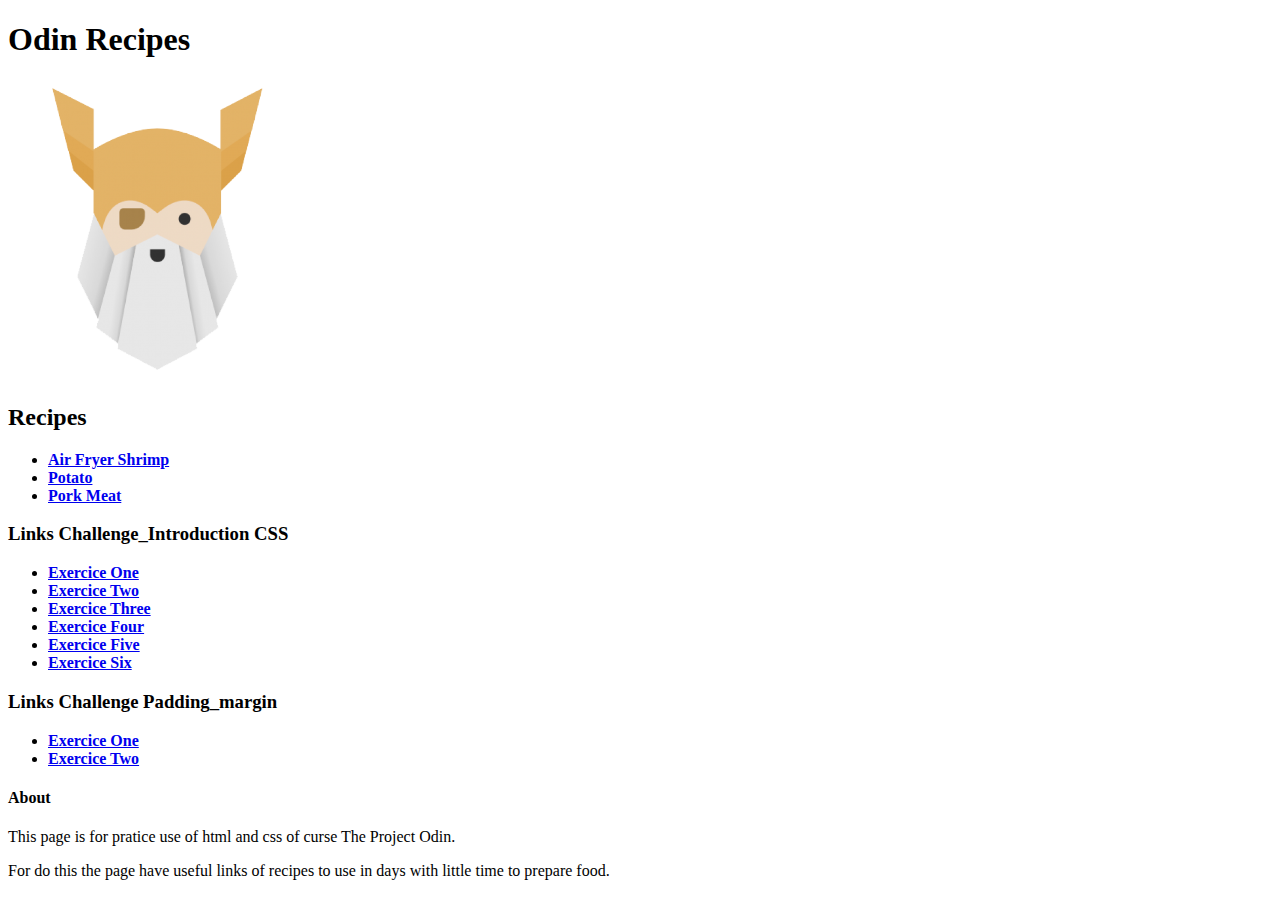
<file: index.html>
<!DOCTYPE html>
<html lang="en">
<head>
    <meta charset="UTF-8">
    <meta http-equiv="X-UA-Compatible" content="IE=edge">
    <meta name="viewport" content="width=device-width, initial-scale=1.0">
    <title>Odin Project</title>
</head>
<body>
    <h1>Odin Recipes</h1>
    <p><img src="./images/mstile-310x310.png" alt="The Odin Project Logo" width="300px" height="300px"></p>
    <h2>Recipes</h1>
    <ul>
        <li><strong><a href="recipes/shrimp.html">Air Fryer Shrimp</a></strong></li>
        <li><strong><a href="recipes/potato.html">Potato</a></strong></li>
        <li><strong><a href="recipes/meat.html">Pork Meat</a></strong></li>
    </ul>

    <h3>Links Challenge_Introduction CSS</h3>
    <ul>
        <li><strong><a href="./exerciceCSS/exerciceOne.html">Exercice One</a></strong></li>
        <li><strong><a href="./exerciceCSS/exerciceTwo.html">Exercice Two</a></strong></li>
        <li><strong><a href="./exerciceCSS/exerciceThree.html">Exercice Three</a></strong></li>
        <li><strong><a href="./exerciceCSS/exerciceFour.html">Exercice Four</a></strong></li>
        <li><strong><a href="./exerciceCSS/exerciceFive.html">Exercice Five</a></strong></li>
        <li><strong><a href="./exerciceCSS/exerciceSix.html">Exercice Six</a></strong></li>
    </ul>
    <h3>Links Challenge Padding_margin</h3>
    <ul>
        <li><strong><a href="./margin-paddingCSS/margin-and-padding-1/index.html">Exercice One</a></strong></li>
        <li><strong><a href="./margin-paddingCSS/margin-and-padding-2/index.html">Exercice Two</a></strong></li>
    </ul>
    <h4>About</h3>
    <p>This page is for pratice use of html and css of curse The Project Odin.</p>
    <p>For do this the page have useful links of recipes to use in days with little time to prepare food.</p>


</body>
</html>
</file>
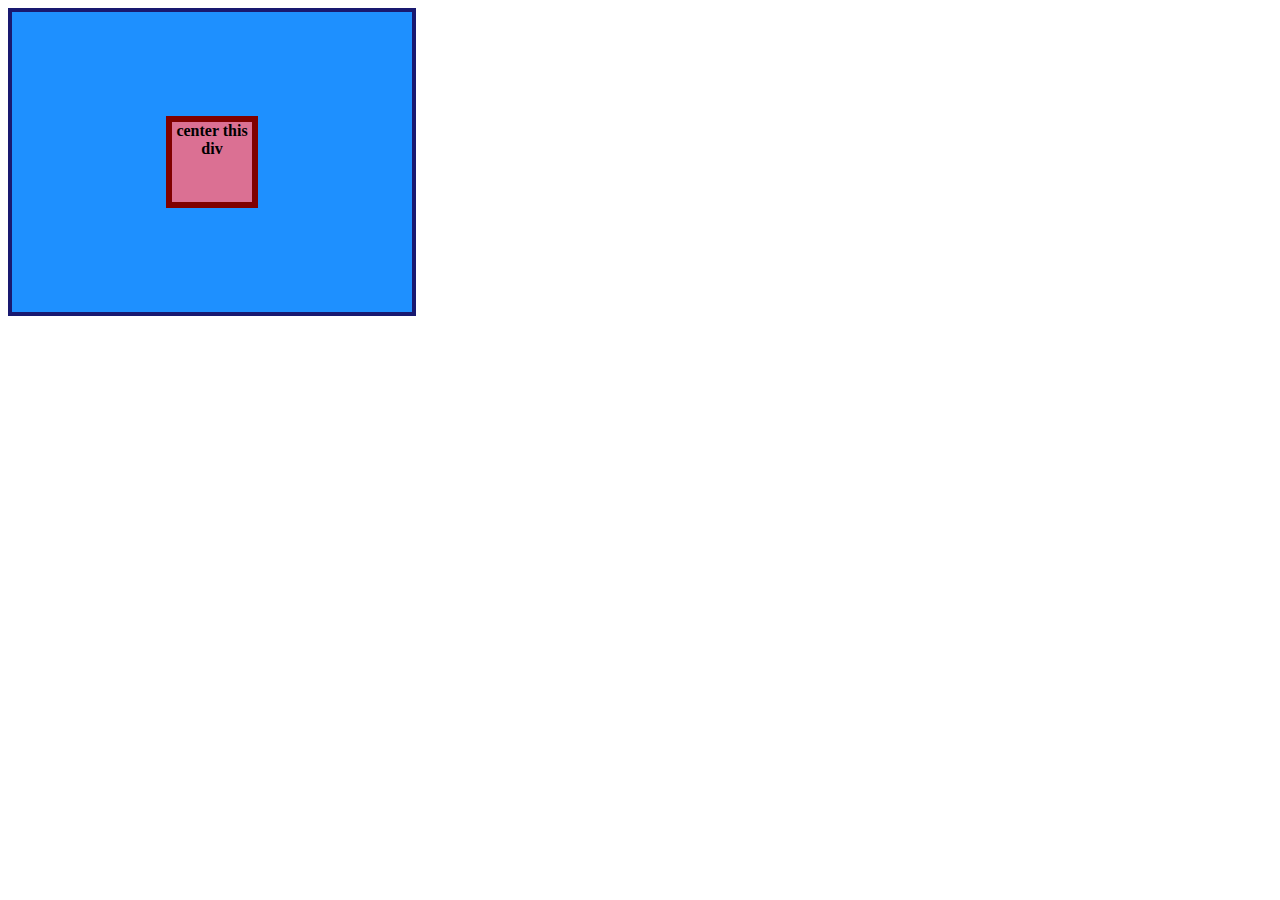
<file: flex/01-flex-center/index.html>
<!DOCTYPE html>
<html lang="en">
<head>
  <meta charset="UTF-8">
  <meta http-equiv="X-UA-Compatible" content="IE=edge">
  <meta name="viewport" content="width=device-width, initial-scale=1.0">
  <title>CENTER THIS DIV</title>
  <link rel="stylesheet" href="style.css">
</head>
<body>
  <div class="container">
    <div class="box">center this div</div>
  </div>
</body>
</html>
</file>
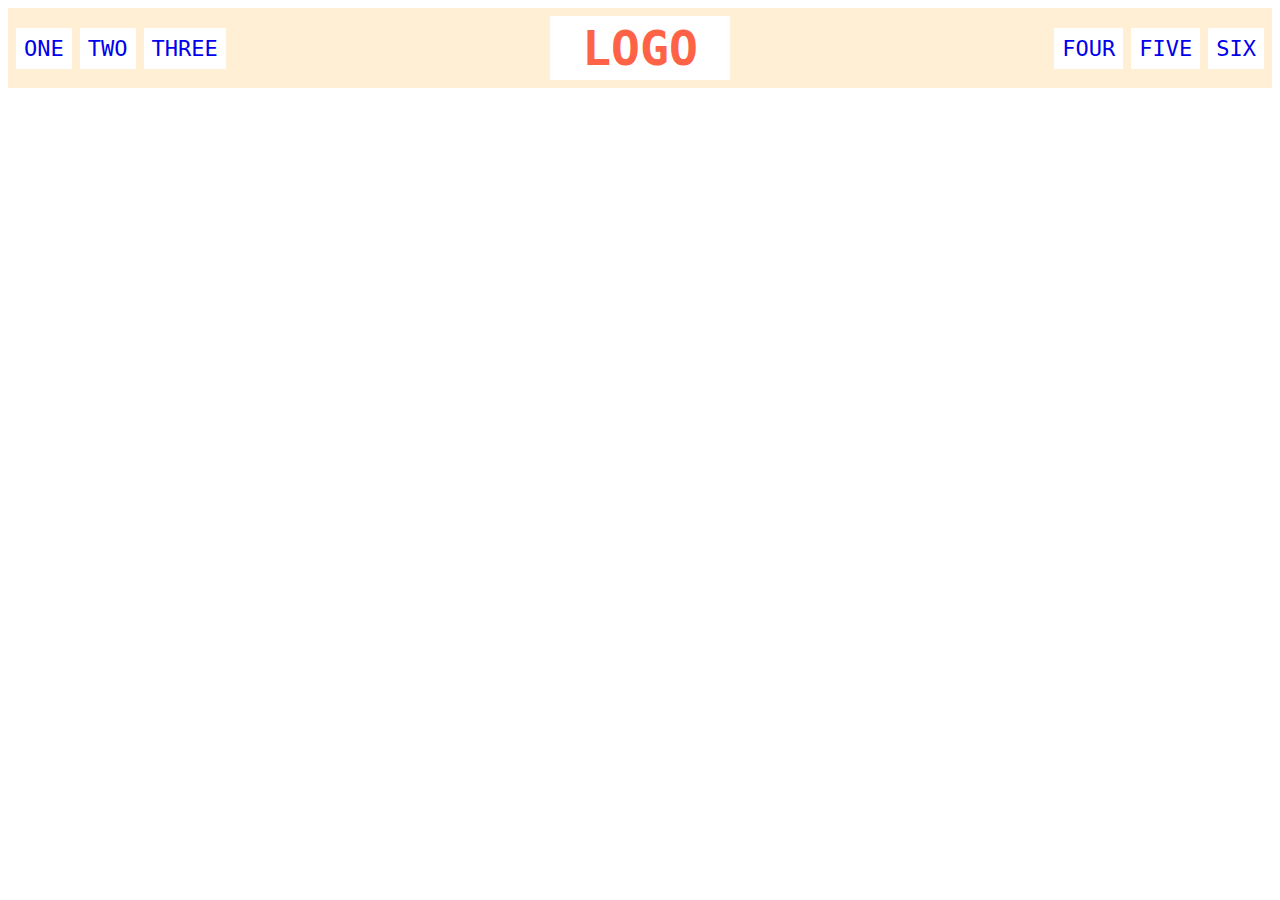
<file: flex/02-flex-header/index.html>
<!DOCTYPE html>
<html lang="en">
<head>
  <meta charset="UTF-8">
  <meta http-equiv="X-UA-Compatible" content="IE=edge">
  <meta name="viewport" content="width=device-width, initial-scale=1.0">
  <title>Flex Header</title>
  <link rel="stylesheet" href="style.css">
</head>
<body>
  <div class="header">
    <div class="left-links">
      <ul>
        <li><a href="#">ONE</a></li>
        <li><a href="#">TWO</a></li>
        <li><a href="#">THREE</a></li>
      </ul>
    </div>
    <div class="logo">LOGO</div>
    <div class="right-links">
      <ul>
        <li><a href="#">FOUR</a></li>
        <li><a href="#">FIVE</a></li>
        <li><a href="#">SIX</a></li>
      </ul>
    </div>
  </div>
</body>
</html>
</file>
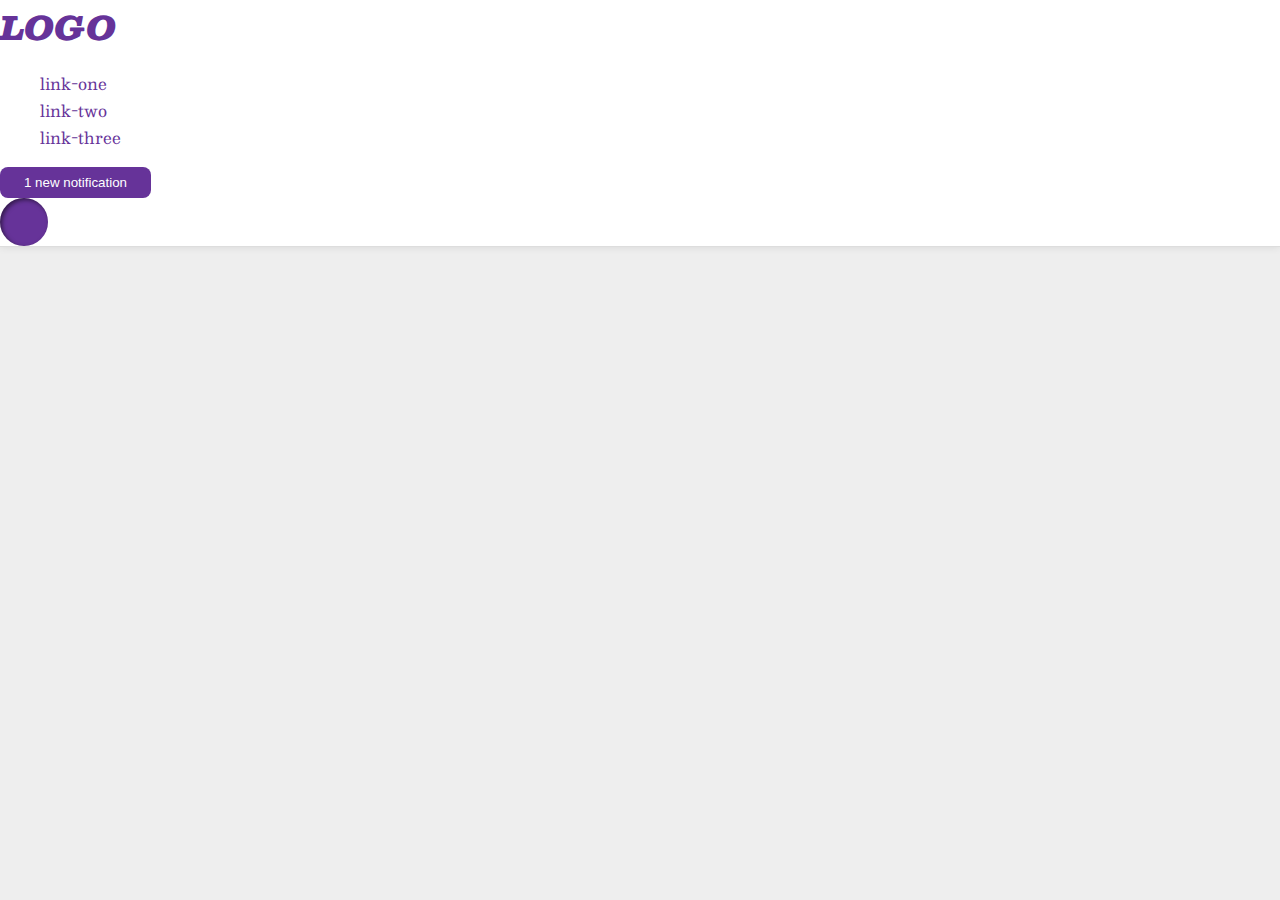
<file: flex/03-flex-header-2/index.html>
<!DOCTYPE html>
<html lang="en">
<head>
  <meta charset="UTF-8">
  <meta http-equiv="X-UA-Compatible" content="IE=edge">
  <meta name="viewport" content="width=device-width, initial-scale=1.0">
  <title>Flex Header 2</title>
  <link rel="stylesheet" href="style.css">
</head>
<body>
  <div class="header">
    <div class="logo">
      LOGO
    </div>
    <ul class="links">
      <li><a href="google.com">link-one</a></li>
      <li><a href="google.com">link-two</a></li>
      <li><a href="google.com">link-three</a></li>
    </ul>
    <button class="notifications">
      1 new notification
    </button>
    <div class="profile-image"></div>
  </div>
</body>
</html>
</file>
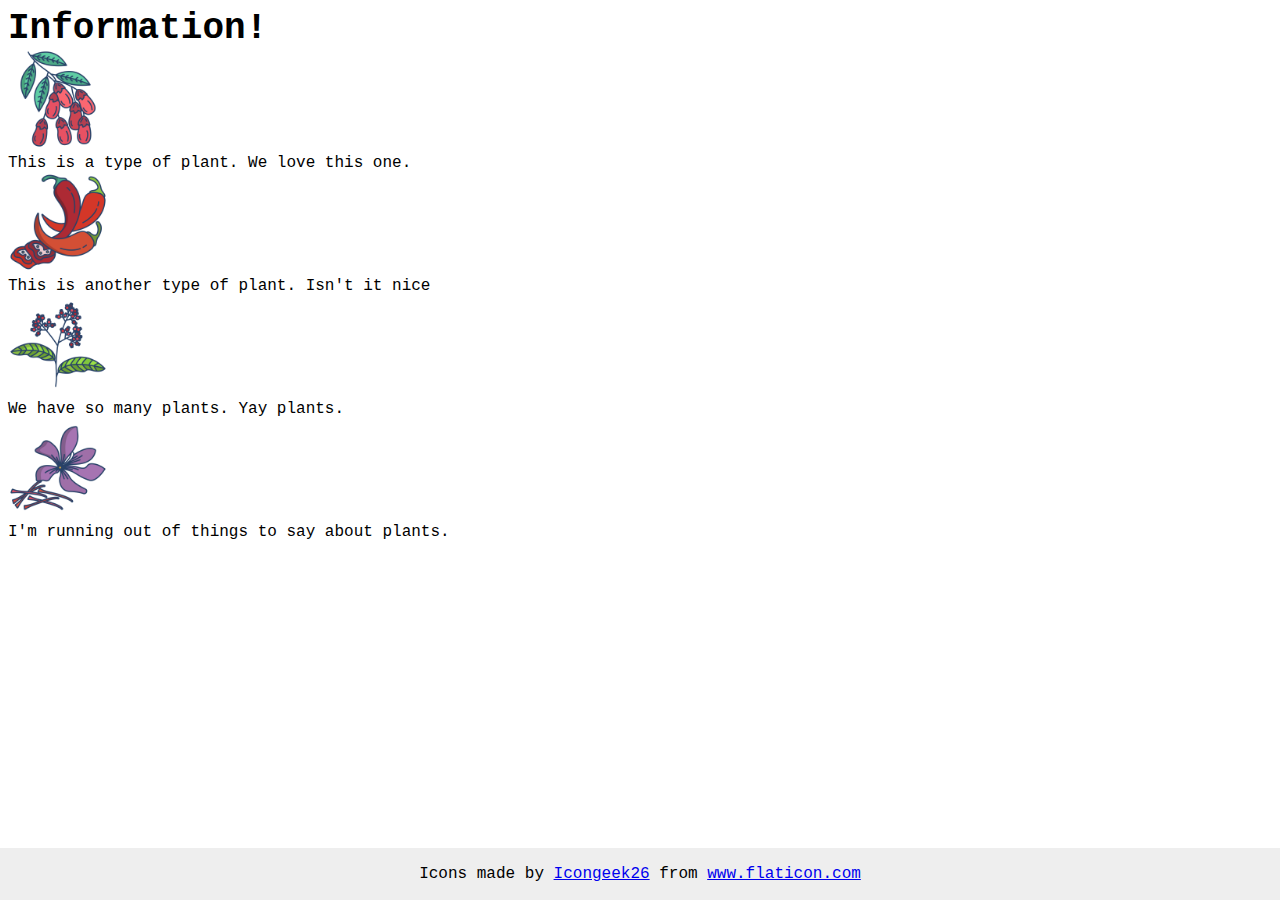
<file: flex/04-flex-information/index.html>
<!DOCTYPE html>
<html lang="en">
<head>
  <meta charset="UTF-8">
  <meta http-equiv="X-UA-Compatible" content="IE=edge">
  <meta name="viewport" content="width=device-width, initial-scale=1.0">
  <title>Information</title>
  <link rel="stylesheet" href="style.css">
</head>
<body>
  <div class="title">Information!</div>

  <img src="./images/barberry.png" alt="barberry">
  <div class="text">This is a type of plant. We love this one.</div>

  <img src="./images/chilli.png" alt="chili">
  <div class="text">This is another type of plant. Isn't it nice</div>

  <img src="./images/pepper.png" alt="pepper">
  <div class="text">We have so many plants. Yay plants.</div>

  <img src="./images/saffron.png" alt="saffron">
  <div class="text">I'm running out of things to say about plants.</div>

  <!-- disregard this section, it's here to give attribution to the creator of these icons -->
  <div class="footer">
    <div>Icons made by <a href="https://www.flaticon.com/authors/icongeek26" title="Icongeek26">Icongeek26</a> from <a href="https://www.flaticon.com/" title="Flaticon">www.flaticon.com</a></div>
  </div>
</body>
</html>
</file>
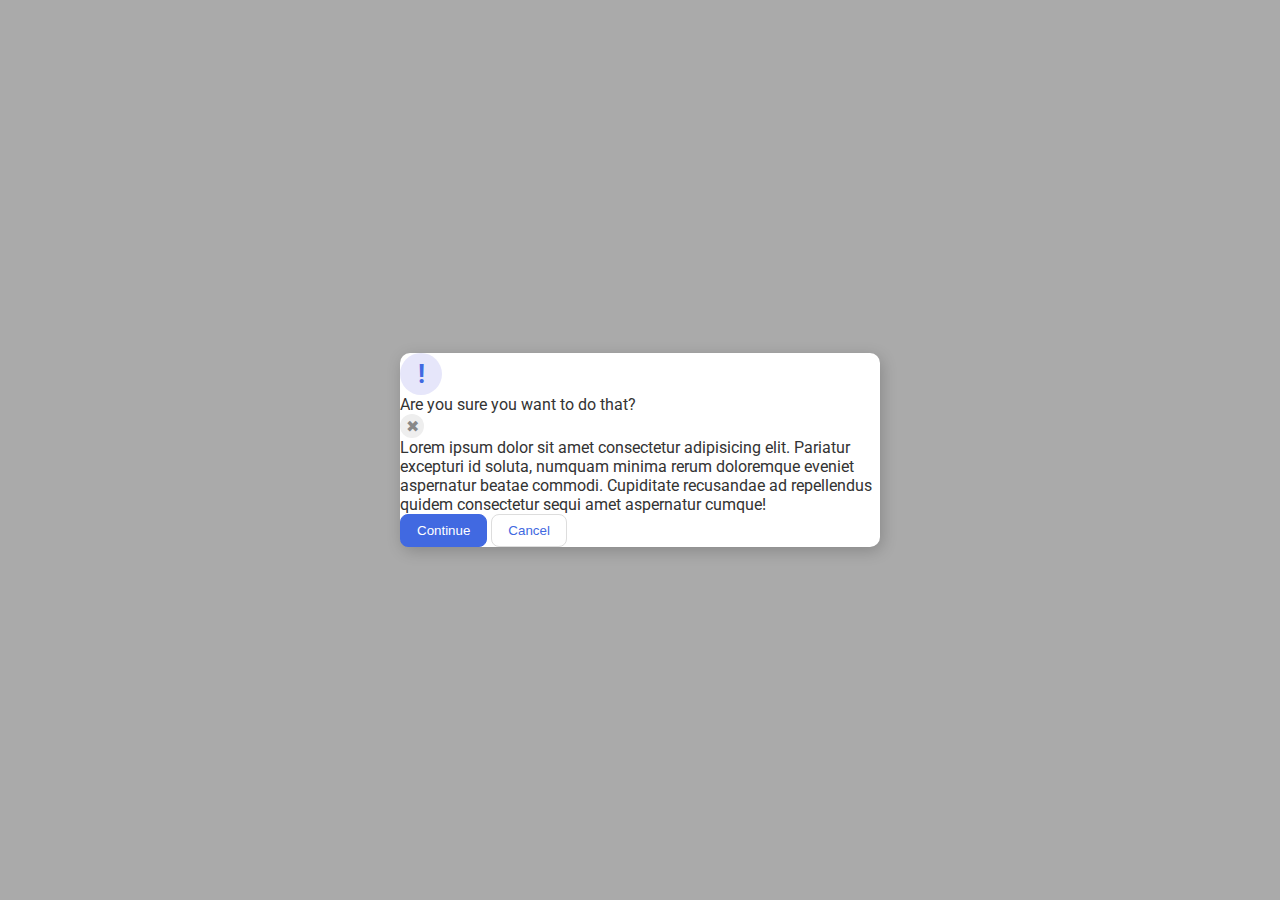
<file: flex/05-flex-modal/index.html>
<!DOCTYPE html>
<html lang="en">
<head>
  <meta charset="UTF-8">
  <meta http-equiv="X-UA-Compatible" content="IE=edge">
  <meta name="viewport" content="width=device-width, initial-scale=1.0">
  <link rel="stylesheet" href="style.css">
  <title>Modal</title>
</head>
<body>
  <div class="modal">
    <div class="icon">!</div>
    <div class="header">Are you sure you want to do that?</div>
    <div class="close-button">✖</div>
    <div class="text">Lorem ipsum dolor sit amet consectetur adipisicing elit. Pariatur excepturi id soluta, numquam minima rerum doloremque eveniet aspernatur beatae commodi. Cupiditate recusandae ad repellendus quidem consectetur sequi amet aspernatur cumque!</div>
    <button class="continue">Continue</button>
    <button class="cancel">Cancel</button>
  </div>
</body>
</html>
</file>
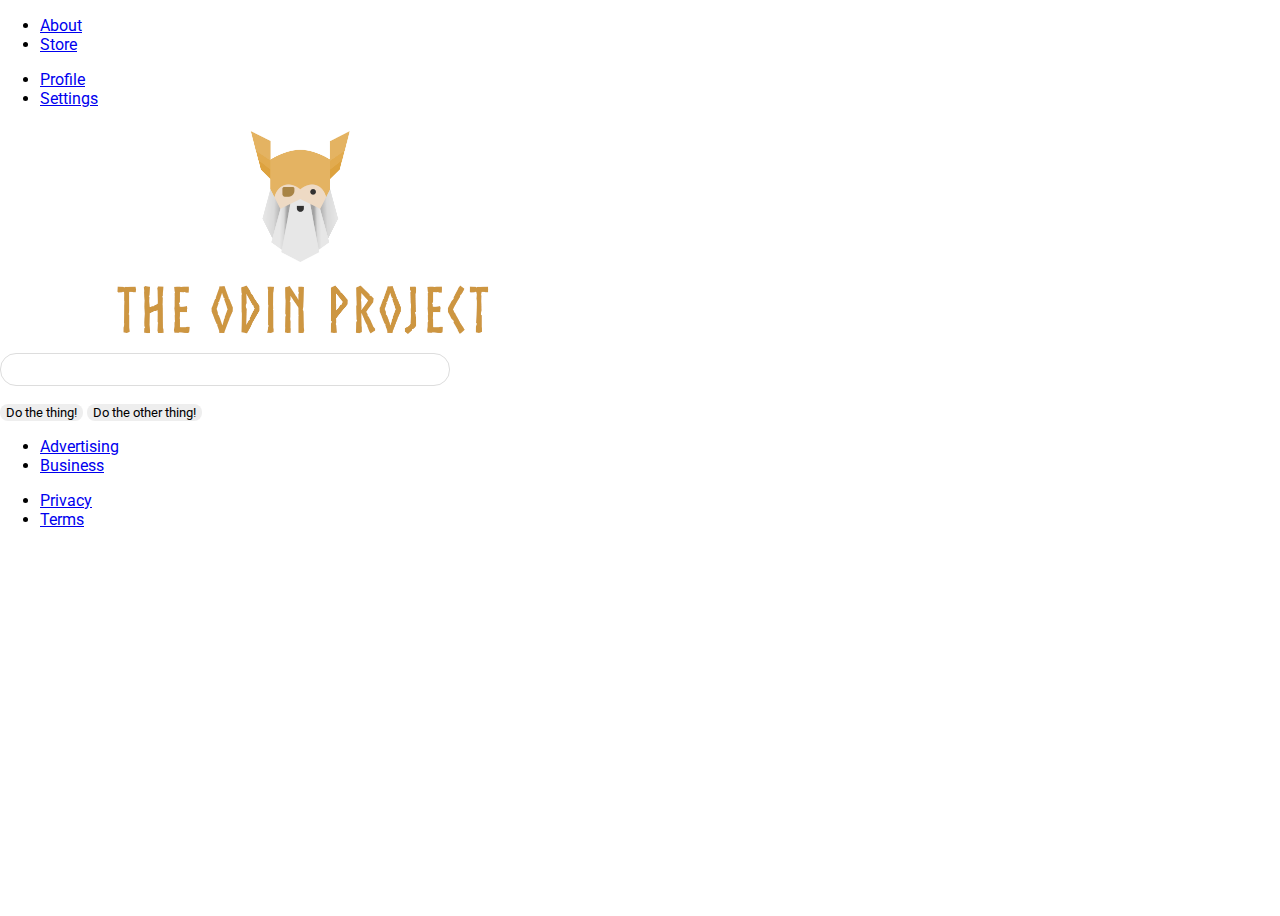
<file: flex/06-flex-layout/index.html>
<!DOCTYPE html>
<html lang="en">
<head>
  <meta charset="UTF-8">
  <meta http-equiv="X-UA-Compatible" content="IE=edge">
  <meta name="viewport" content="width=device-width, initial-scale=1.0">
  <title>LAYOUT</title>
  <link rel="stylesheet" href="./style.css">
</head>
<body>
  <div class="header">
    <ul class="left-links">
      <li><a href="google.com">About</a></li>
      <li><a href="google.com">Store</a></li>
    </ul>
    <ul class="right-links">
      <li><a href="google.com">Profile</a></li>
      <li><a href="google.com">Settings</a></li>
    </ul>
  </div>
  <div class="content">
    <img src="./logo.png" alt="">
    <div class="input">
      <input type="text">
    </div>
    <div class="buttons">
      <button>Do the thing!</button>
      <button>Do the other thing!</button>
    </div>
  </div>
  <div class="footer">
    <ul class="left-links">
      <li><a href="google.com">Advertising</a></li>
      <li><a href="google.com">Business</a></li>
    </ul>
    <ul class="right-links">
      <li><a href="google.com">Privacy</a></li>
      <li><a href="google.com">Terms</a></li>
    </ul>
  </div>
</body>
</html>
</file>
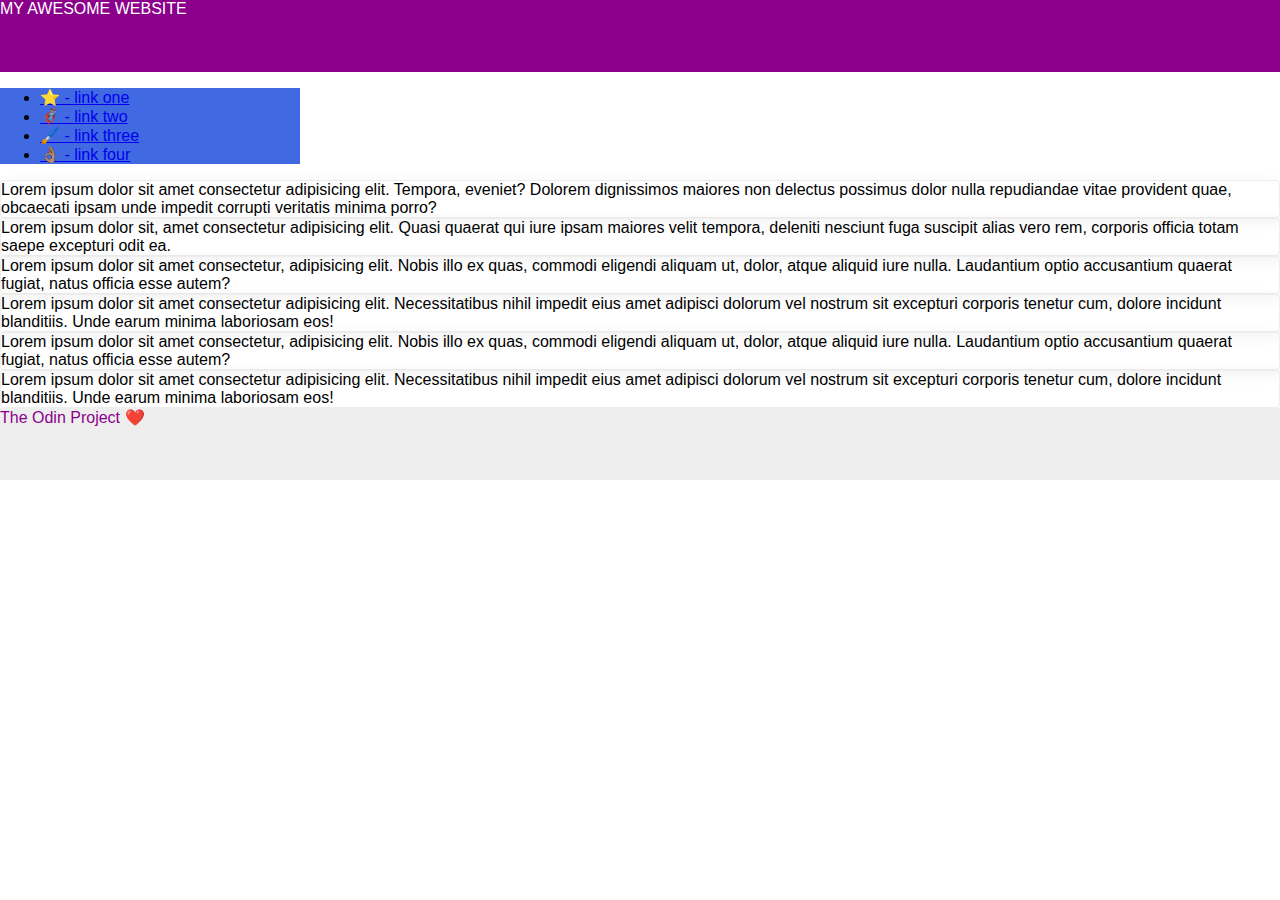
<file: flex/07-flex-layout-2/index.html>
<!DOCTYPE html>
<html lang="en">
<head>
  <meta charset="UTF-8">
  <meta http-equiv="X-UA-Compatible" content="IE=edge">
  <meta name="viewport" content="width=device-width, initial-scale=1.0">
  <title>The Holy Grail</title>
  <link rel="stylesheet" href="style.css">
</head>
<body>
  <div class="header">
    MY AWESOME WEBSITE
  </div>
  
  <div class="sidebar">
    <ul>
      <li><a href="google.com">⭐ - link one</a></li>
      <li><a href="google.com">🦸🏽‍♂️ - link two</a></li>
      <li><a href="google.com">🖌️ - link three</a></li>
      <li><a href="google.com">👌🏽 - link four</a></li>
    </ul>
  </div>

  <div class="card">Lorem ipsum dolor sit amet consectetur adipisicing elit. Tempora, eveniet? Dolorem dignissimos maiores non delectus possimus dolor nulla repudiandae vitae provident quae, obcaecati ipsam unde impedit corrupti veritatis minima porro?</div>
  <div class="card">Lorem ipsum dolor sit, amet consectetur adipisicing elit. Quasi quaerat qui iure ipsam maiores velit tempora, deleniti nesciunt fuga suscipit alias vero rem, corporis officia totam saepe excepturi odit ea.</div>
  <div class="card">Lorem ipsum dolor sit amet consectetur, adipisicing elit. Nobis illo ex quas, commodi eligendi aliquam ut, dolor, atque aliquid iure nulla. Laudantium optio accusantium quaerat fugiat, natus officia esse autem?</div>
  <div class="card">Lorem ipsum dolor sit amet consectetur adipisicing elit. Necessitatibus nihil impedit eius amet adipisci dolorum vel nostrum sit excepturi corporis tenetur cum, dolore incidunt blanditiis. Unde earum minima laboriosam eos!</div>
  <div class="card">Lorem ipsum dolor sit amet consectetur, adipisicing elit. Nobis illo ex quas, commodi eligendi aliquam ut, dolor, atque aliquid iure nulla. Laudantium optio accusantium quaerat fugiat, natus officia esse autem?</div>
  <div class="card">Lorem ipsum dolor sit amet consectetur adipisicing elit. Necessitatibus nihil impedit eius amet adipisci dolorum vel nostrum sit excepturi corporis tenetur cum, dolore incidunt blanditiis. Unde earum minima laboriosam eos!</div>
  
  <div class="footer">
    The Odin Project ❤️
  </div>
</body>
</html>
</file>
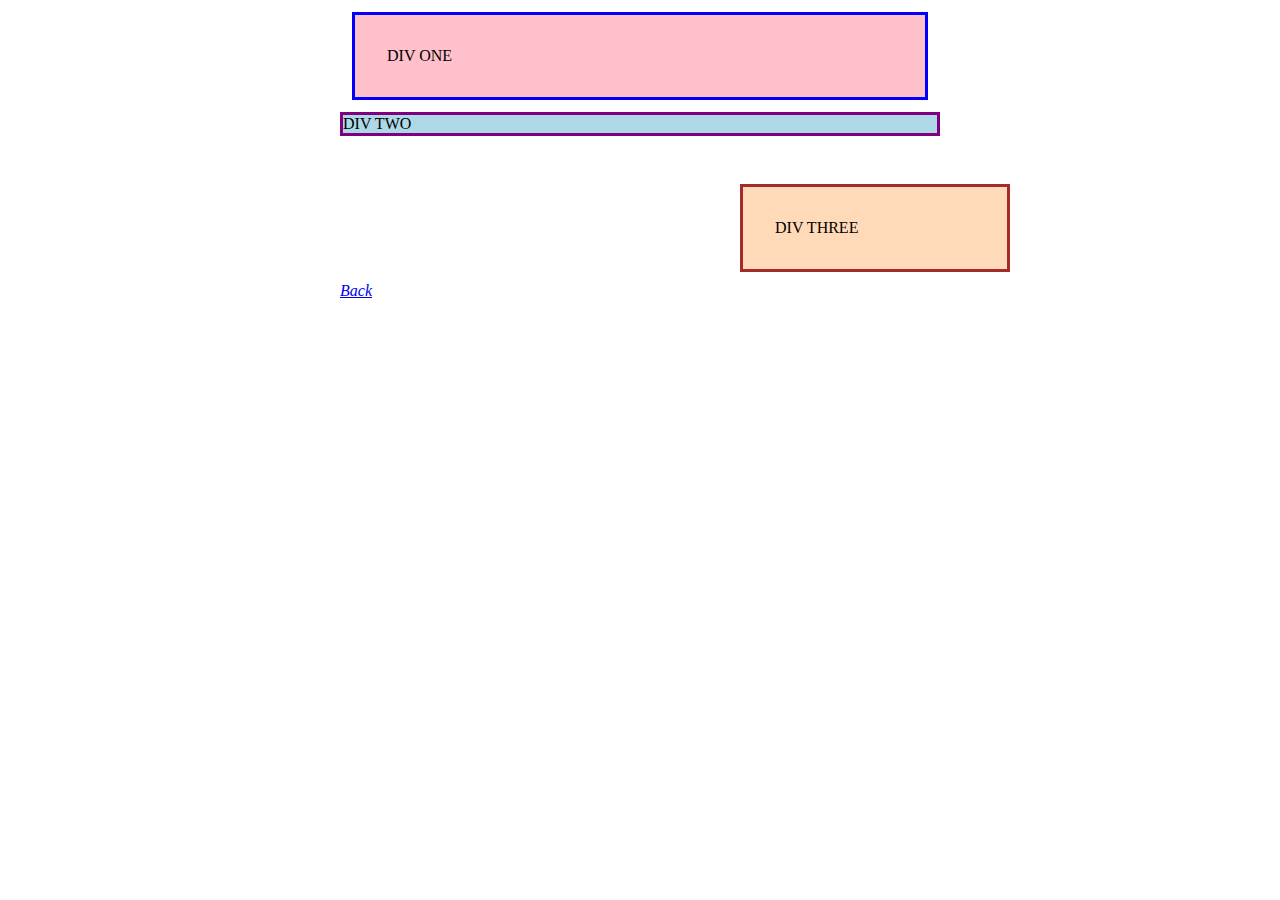
<file: margin-paddingCSS/margin-and-padding-1/index.html>
<!DOCTYPE html>
<html lang="en">
<head>
  <meta charset="UTF-8">
  <meta http-equiv="X-UA-Compatible" content="IE=edge">
  <meta name="viewport" content="width=device-width, initial-scale=1.0">
  <title>Margin and Padding exercise</title>
  <link rel="stylesheet" href="style.css">
</head>
<body>
  <div class="one">
    DIV ONE
  </div>
  <div class="two">
    DIV TWO
  </div>
  <div class="three">
    DIV THREE
  </div>
  <div style="margin-top: 10px;"><em><a href="../../index.html">Back</a></em></div>
</body>
</html>
</file>
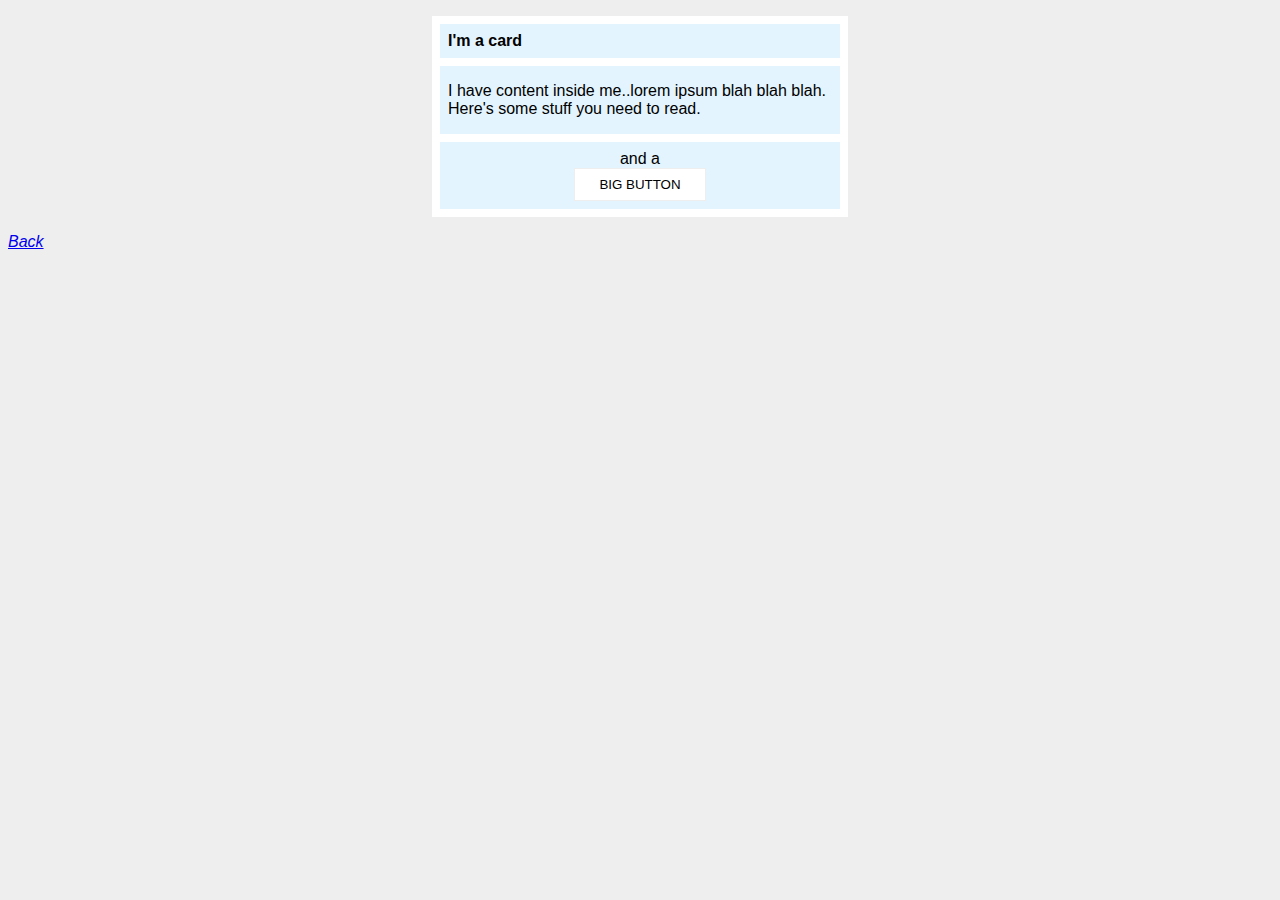
<file: margin-paddingCSS/margin-and-padding-2/index.html>
<!DOCTYPE html>
<html lang="en">
<head>
  <meta charset="UTF-8">
  <meta http-equiv="X-UA-Compatible" content="IE=edge">
  <meta name="viewport" content="width=device-width, initial-scale=1.0">
  <title>Margin and Padding exercise 2</title>
  <link rel="stylesheet" href="style.css">
</head>
<body>
  <div class="card">
    <h1 class="title">I'm a card</h1>
    <div class="content">I have content inside me..lorem ipsum blah blah blah. Here's some stuff you need to read.</div>
    <div class="button-container">and a <button>BIG BUTTON</button></div>
  </div>
  <div style="margin-top: 10px;"><em><a href="../../index.html">Back</a></em></div>
</body>
</html>
</file>
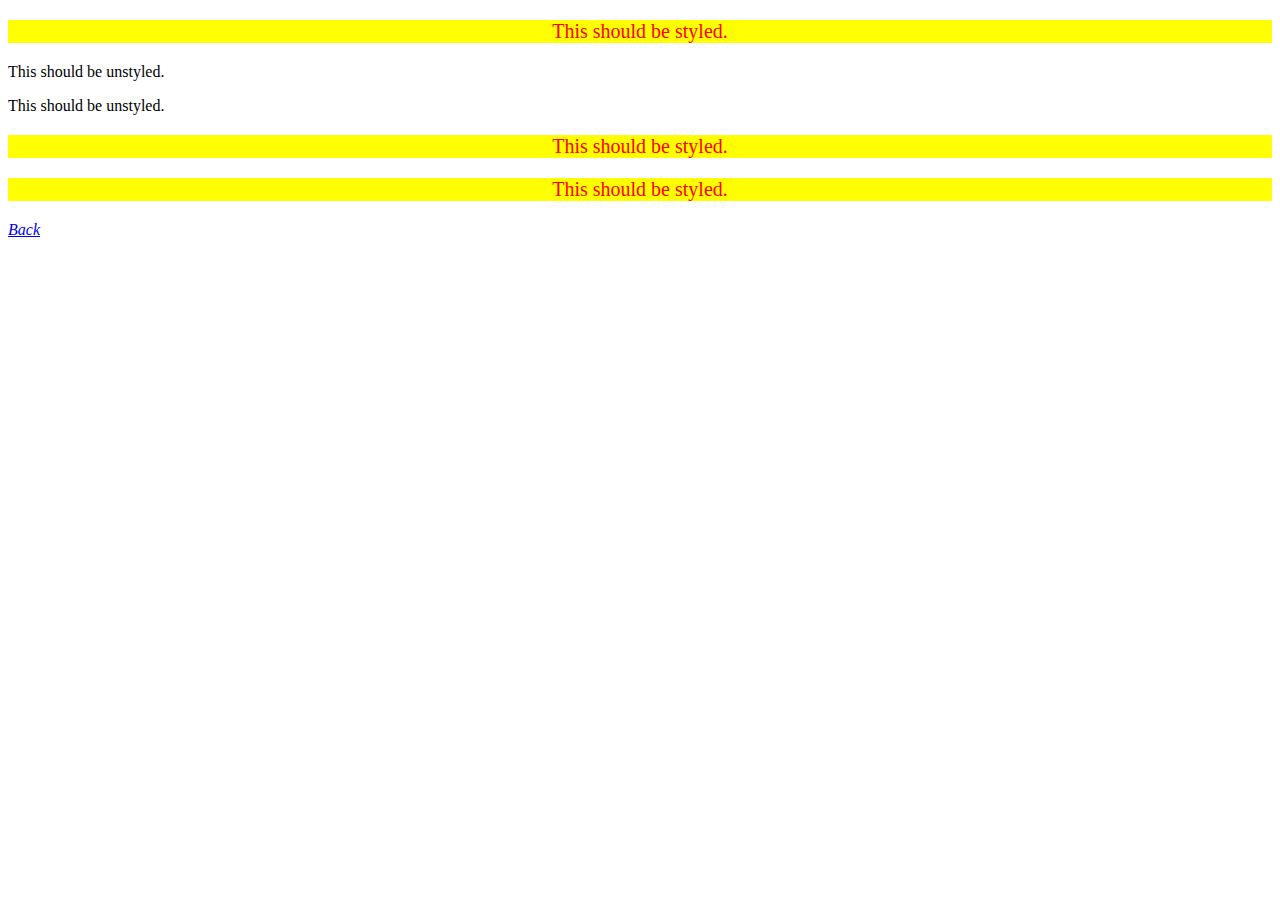
<file: exerciceCSS/exerciceFive.html>
<!DOCTYPE html>
<html lang="en">
<head>
    <meta charset="UTF-8">
    <meta http-equiv="X-UA-Compatible" content="IE=edge">
    <meta name="viewport" content="width=device-width, initial-scale=1.0">
    <link rel="stylesheet" href="style.css">
    <title>Descendant Combinator</title>
</head>
<body>
    <div class="container">
        <p class="text">This should be styled.</p>
    </div>
        <p class="text">This should be unstyled.</p>
        <p class="text">This should be unstyled.</p>
    <div class="container">
        <p class="text">This should be styled.</p>
        <p class="text">This should be styled.</p>
    </div>
    <div style="margin-top: 10px;"><em><a href="../index.html">Back</a></em></div>
</body>
</html>
</file>
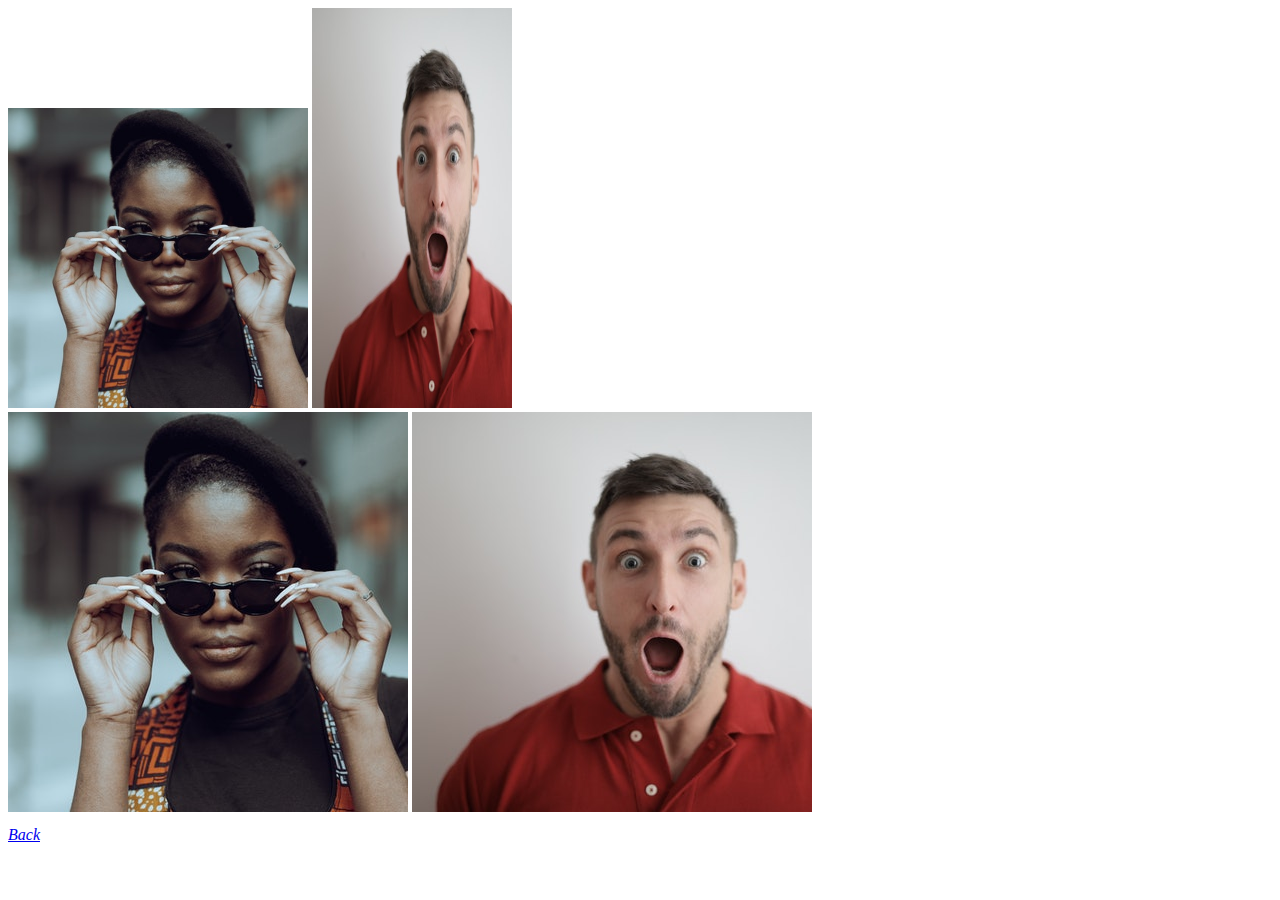
<file: exerciceCSS/exerciceFour.html>
<!DOCTYPE html>
<html lang="en">
<head>
  <meta charset="UTF-8">
  <meta http-equiv="X-UA-Compatible" content="IE=edge">
  <meta name="viewport" content="width=device-width, initial-scale=1.0">
  <title>Chaining Selectors</title>
  <link rel="stylesheet" href="style.css">
</head>
<body>
  <!-- Use the classes BELOW this line -->
  <div>
    <img class="avatar proportioned" src="../images/pexels-katho-mutodo-8434791.jpg" alt="">
    <img class="avatar distorted" src="../images/pexels-andrea-piacquadio-3777931.jpg" alt="">
  </div>
  <!-- Use the classes ABOVE this line -->
  <div>
    <img class="original proportioned" src="../images/pexels-katho-mutodo-8434791.jpg" alt="">
    <img class="original distorted" src="../images/pexels-andrea-piacquadio-3777931.jpg" alt="">
    <div style="margin-top: 10px;"><em><a href="../index.html">Back</a></em></div>
    </div>
</body>
</html>
</file>
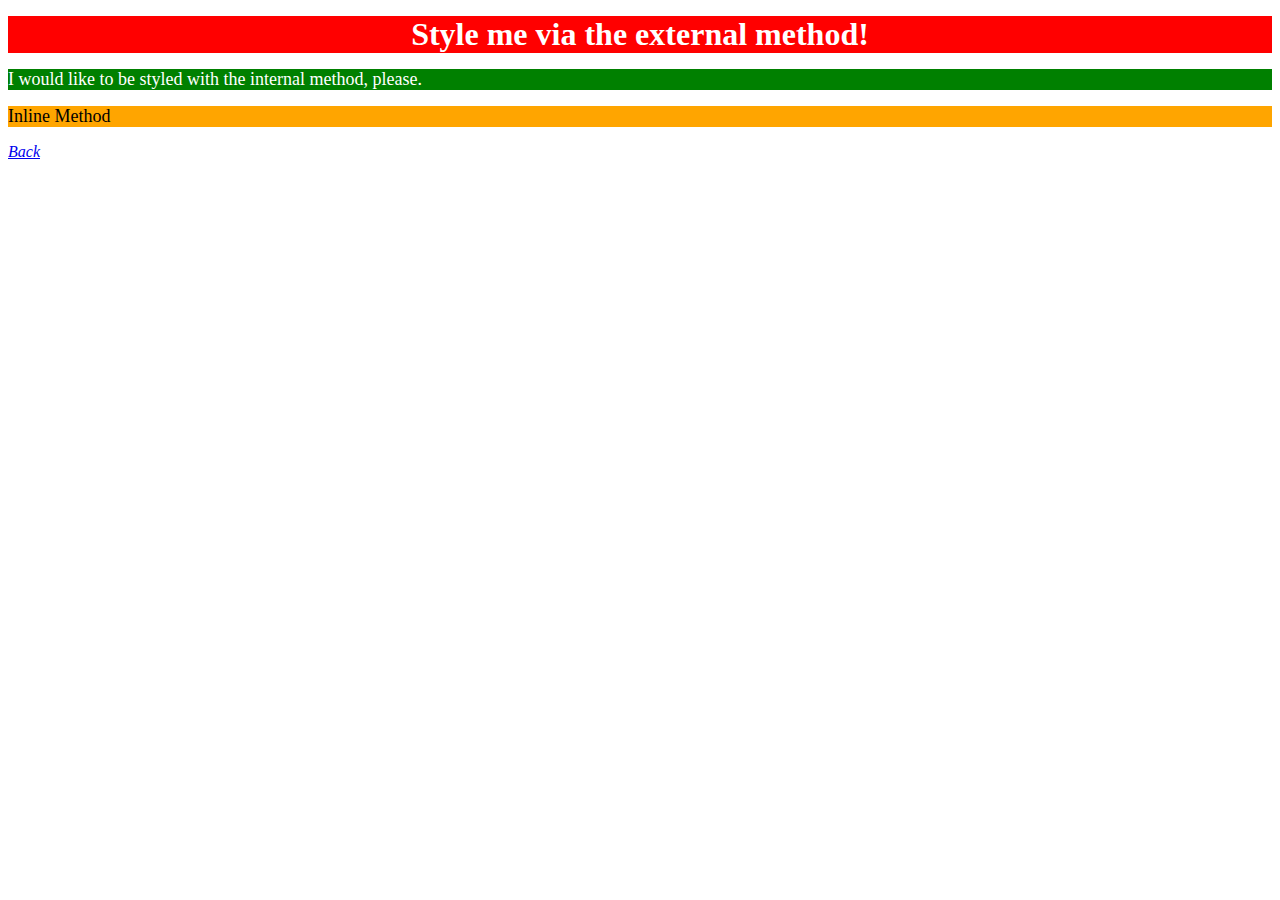
<file: exerciceCSS/exerciceOne.html>
<!DOCTYPE html>
<html lang="en">
<head>
    <meta charset="UTF-8">
    <meta http-equiv="X-UA-Compatible" content="IE=edge">
    <meta name="viewport" content="width=device-width, initial-scale=1.0">
    <style>
        .divGreen {
            background-color: green;
            color: white;
            font-size: 18px;
        }
    </style>
    <link rel="stylesheet" href="./style.css">
    
    <title>Methods for Adding CSS</title>
</head>
<body>
    <p><div class="divRed">Style me via the external method!</div></p>
    <p><div class="divGreen">I would like to be styled with the internal method, please.</div></p>
    <p><div style="background-color:orange; font-size: 18px;">Inline Method</div></p>

    <em><a href="../index.html">Back</a></em>
</body>
</html>
</file>
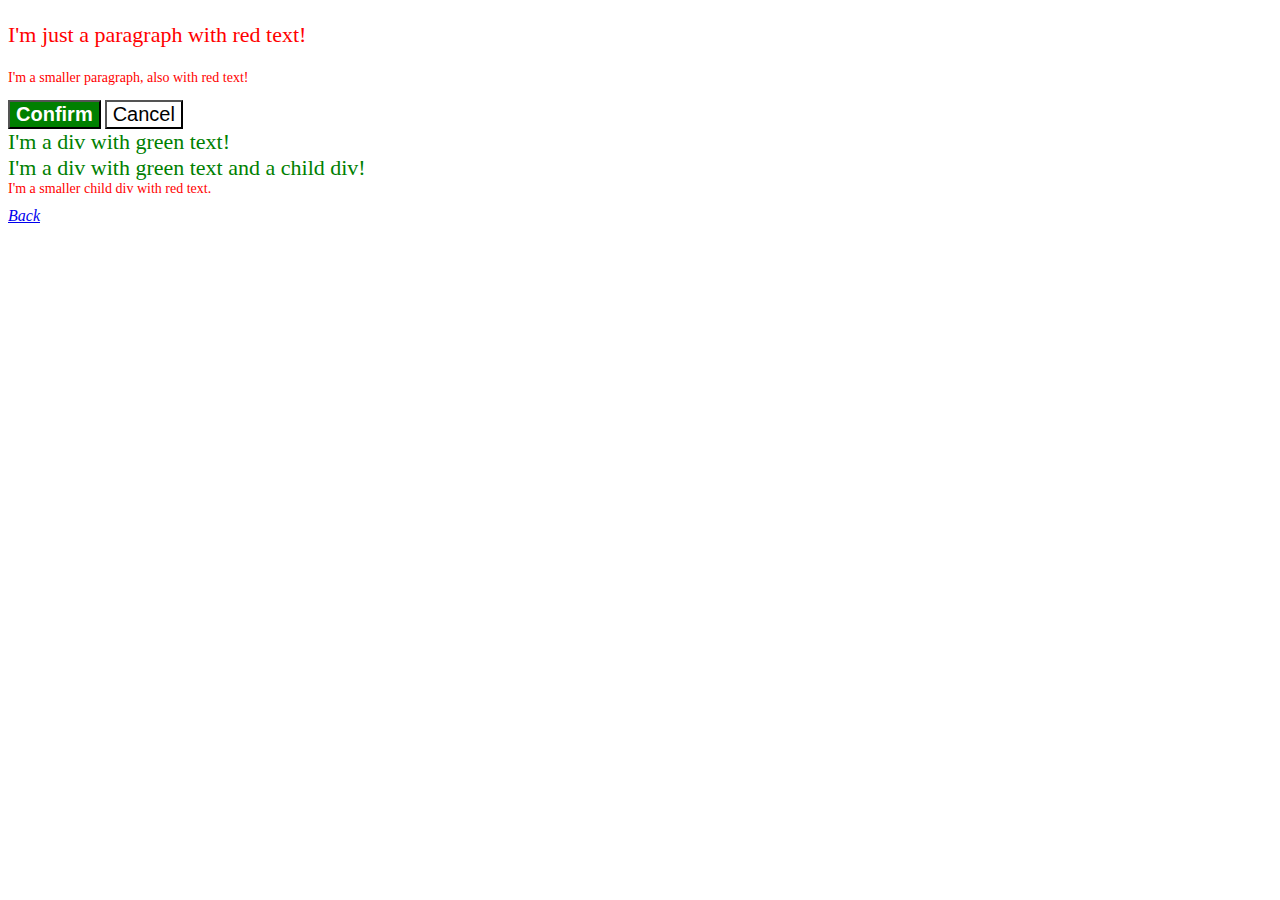
<file: exerciceCSS/exerciceSix.html>
<!DOCTYPE html>
<html lang="en">
<head>
  <meta charset="UTF-8">
  <meta http-equiv="X-UA-Compatible" content="IE=edge">
  <meta name="viewport" content="width=device-width, initial-scale=1.0">
  <link rel="stylesheet" href="style.css">
  <title>Fix the Cascade</title>
</head>
<body>
  <p class="para">I'm just a paragraph with red text!</p>
  <p class="small-para">I'm a smaller paragraph, also with red text!</p>

  <button id="confirm-button" class="button confirm">Confirm</button>
  <button id="cancel-button" class="button cancel">Cancel</button>

  <div class="text">I'm a div with green text!</div>
  <div class="text">I'm a div with green text and a child div!
    <div class="text child">I'm a smaller child div with red text.</div>
  </div>
  <div style="margin-top: 10px;"><em><a href="../index.html">Back</a></em></div>
</body>
</html>
</file>
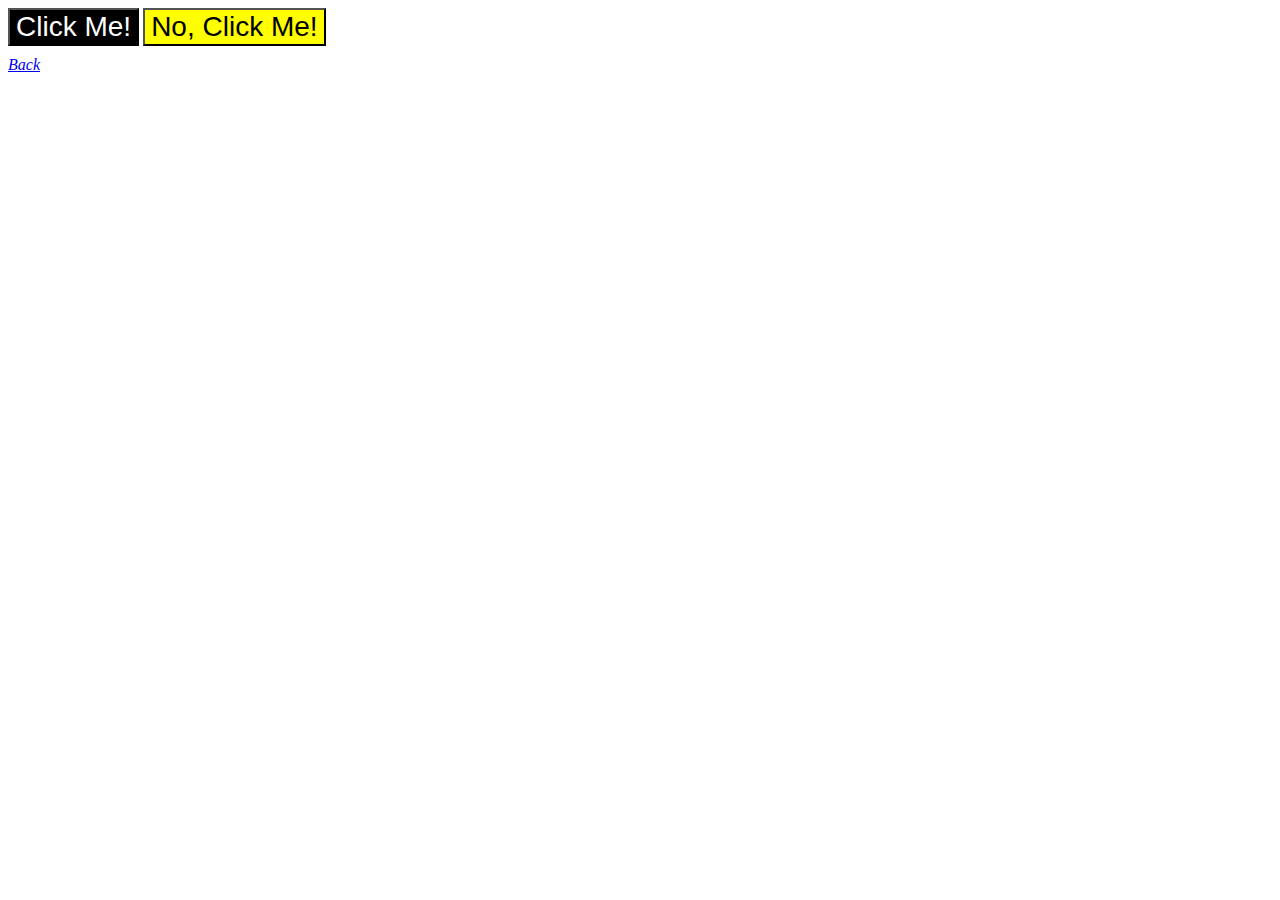
<file: exerciceCSS/exerciceThree.html>
<!DOCTYPE html>
<html lang="en">
<head>
    <meta charset="UTF-8">
    <meta http-equiv="X-UA-Compatible" content="IE=edge">
    <meta name="viewport" content="width=device-width, initial-scale=1.0">
    <link rel="stylesheet" href="./style.css">
    <title>Grouping Selectors</title>
</head>
<body>
        <button class="classThree1">Click Me!</button>
        <button class="classThree2"> No, Click Me! </button>
        <div style="margin-top: 10px;"><em><a href="../index.html">Back</a></em></div>
</body>
</html>
</file>
<file: flex/01-flex-center/style.css>
.container {
  background: dodgerblue;
  border: 4px solid midnightblue;
  width: 400px;
  height: 300px;
  display:flex;
  align-items: center;
  justify-content: center;
}

.box {
  
  background: palevioletred;
  font-weight: bold;
  text-align: center;
  border: 6px solid maroon;
  width: 80px;
  height: 80px;
}
</file>
<file: flex/02-flex-header/style.css>
.header  {
  padding: 8px;
  font-family: monospace;
  background: papayawhip;
  display: flex;
  justify-content: space-between;
  align-items: center;
}

.logo {
  font-size: 48px;
  font-weight: 900;
  color: tomato;
  background: white;
  padding: 4px 32px;
}

ul {
  /* this removes the dots on the list items*/
  list-style-type: none;
  display: flex;
  padding: 0px;
  margin: 0px;
  gap: 8px;
}

a {
  font-size: 22px;
  background: white;
  padding: 8px;
  /* this removes the line under the links */
  text-decoration: none;
}
</file>
<file: flex/03-flex-header-2/style.css>
/* this is some magical font-importing.  
you'll learn about it later. */
@import url('https://fonts.googleapis.com/css2?family=Besley:ital,wght@0,400;1,900&display=swap');

body {
  margin: 0;
  background: #eee;
  font-family: Besley, serif;
}

.header {
  background: white;
  border-bottom: 1px solid #ddd;
  box-shadow: 0 0 8px rgba(0,0,0,.1);
}

.profile-image {
  background: rebeccapurple;
  box-shadow: inset 2px 2px 4px rgba(0,0,0,.5);
  border-radius: 50%;
  width: 48px;
  height:  48px;
}

.logo {
  color: rebeccapurple;
  font-size: 32px;
  font-weight: 900;
  font-style: italic;
}

button {
  border: none;
  border-radius: 8px;
  background: rebeccapurple;
  color: white;
  padding: 8px 24px;
}

a {
  /* this removes the line under our links */
  text-decoration: none;
  color: rebeccapurple;
}

ul {
  list-style-type: none;
}
</file>
<file: flex/04-flex-information/style.css>
body {
  font-family: 'Courier New', Courier, monospace;
}

img {
  width: 100px;
  height: 100px;
}

.title {
  font-size: 36px;
  font-weight: 900;
}

/* do not edit this footer */
.footer {
  position: fixed;
  bottom: 0;
  left: 0;
  right: 0;
  height: 52px;
  display: flex;
  align-items: center;
  justify-content: center;
  background: #eee;
}
</file>
<file: flex/05-flex-modal/style.css>
@import url('https://fonts.googleapis.com/css2?family=Roboto:wght@400;700&display=swap');

html, body {
  height: 100%;
}

body {
  font-family: Roboto, sans-serif;
  margin: 0;
  background: #aaa;
  color: #333;
  /* I'll give you this one for free lol */
  display: flex;
  align-items: center;
  justify-content: center;
}

.modal {
  background: white;
  width: 480px;
  border-radius: 10px;
  box-shadow: 2px 4px 16px rgba(0,0,0,.2);
}

.icon {
  color: royalblue;
  font-size: 26px;
  font-weight: 700;
  background: lavender;
  width: 42px;
  height: 42px;
  border-radius: 50%;
  display: flex;
  align-items: center;
  justify-content: center;
}

.close-button {
  background: #eee;
  border-radius: 50%;
  color: #888;
  font-weight: 400;
  font-size: 16px;
  height: 24px;
  width: 24px;
  display: flex;
  align-items: center;
  justify-content: center;
}

button {
  padding: 8px 16px;
  border-radius: 8px;
}

button.continue {
  background: royalblue;
  border: 1px solid royalblue;
  color: white;
}

button.cancel {
  background: white;
  border: 1px solid #ddd;
  color: royalblue;
}
</file>
<file: flex/06-flex-layout/style.css>
@import url('https://fonts.googleapis.com/css2?family=Roboto:wght@400;700&display=swap');

body {
  height: 100vh;
  margin: 0;
  overflow: hidden;
  font-family: Roboto, sans-serif;
}

img {
  width: 600px;
}

button {
  font-family: Roboto, sans-serif;
  border: none;
  border-radius: 8px;
  background: #eee;
}

input {
  border: 1px solid #ddd;
  border-radius: 16px;
  padding: 8px 24px;
  width: 400px;
  margin-bottom: 16px;
}
</file>
<file: flex/07-flex-layout-2/style.css>
body {
  font-family: -apple-system, BlinkMacSystemFont, 'Segoe UI', Roboto, Oxygen, Ubuntu, Cantarell, 'Open Sans', 'Helvetica Neue', sans-serif;
  margin: 0;
  min-height: 100vh;
}

.header {
  height: 72px;
  background: darkmagenta;
  color: white;
}

.footer {
  height: 72px;
  background: #eee;
  color: darkmagenta;
}

.sidebar {
  width: 300px;
  background: royalblue;
}

.card {
  border: 1px solid #eee;
  box-shadow: 2px 4px 16px rgba(0,0,0,.06);
  border-radius: 4px;
}
</file>
<file: margin-paddingCSS/margin-and-padding-1/style.css>
body {
  max-width: 600px;
  margin: 0 auto;
}

.one {
  background: pink;
  border: 3px solid blue;
  /* CHANGE ME */
  padding: 32px;
  margin: 12px;
}

.two {
  background: lightblue;
  border: 3px solid purple;
  /* CHANGE ME */
  margin-bottom: 48px;
}

.three {
  background: peachpuff;
  border: 3px solid brown;
  width: 200px;
  /* CHANGE ME */
  padding: 32px;
  margin-left: 400px;
}
</file>
<file: margin-paddingCSS/margin-and-padding-2/style.css>
body {
  background: #eee;
  font-family: sans-serif;
}

.card {
  width: 400px;
  background: #fff;
  padding: 8px;

  margin: 16px auto;
}

.title {
  background: #e3f4ff;
  margin-top: 0px;
  margin-bottom: 8px;
  font-size: 16px;
  padding: 8px;
}

.content {
  background: #e3f4ff;
  margin-bottom: 8px;
  padding: 16px 8px;

}

.button-container {
  background: #e3f4ff;
  text-align: center;
  padding: 8px;
}

button {
  background: white;
  border: 1px solid #eee;
  padding: 8px; /*If use 8px and 24px it's ok. Kill two lines below.*/
  padding-left: 24px;
  padding-right: 24px;
  display: block;
  margin: 0 auto;

}
</file>
<file: exerciceCSS/style.css>
/* Exercice 1 */

.divRed {
    background-color: red;
    color: white;
    font-size: 32px;
    text-align: center;
    font-weight: bold;

}


/* Exercice 2 */

.odd {
    font-family: "verdana", "DejaVu Sans", sans-serif;
    background-color: lightpink;

}

#divTwo2 {
    color: blue;
    font-size: 36px;
}

.oddTwo3 {
    font-size: 24px;
}

#divTwo4 {
    background-color: lightgreen;
    font-weight: bold;
    font-size: 24px;
}


/* Exercice 3 */

.classThree1,
.classThree2{
    font-family: Helvetica, Times New Roman, "sans-serif";
    font-size: 28px;
}

.classThree1{
    background-color: black;
    color: white;
}

.classThree2{
    background-color: yellow;
}


/* Exercice 4 */

.avatar.proportioned{
    width: 300px;
    height: auto;
}
.avatar.distorted{
    width: 200px;
    height: 400px;
}

/* Exercice 5 */

.container .text {
    background-color: yellow;
    color: red;
    font-size: 20px;
    text-align: center;
}

/* Exercice 6 */

.para,
.small-para {
  color: hsl(0, 100%, 50%);
}

.small-para {
  font-size: 14px;
}

.para {
  font-size: 22px;
}

.button.confirm {
  background: green;
  color: white;
  font-weight: bold;
} 

.button {
  background-color: rgb(255, 255, 255);
  color: rgb(0, 0, 0);
  font-size: 20px;
}

.text.child {
  color: red;
  font-size: 14px;
}

div.text {
  color: green;
  font-size: 22px;
}
</file>
